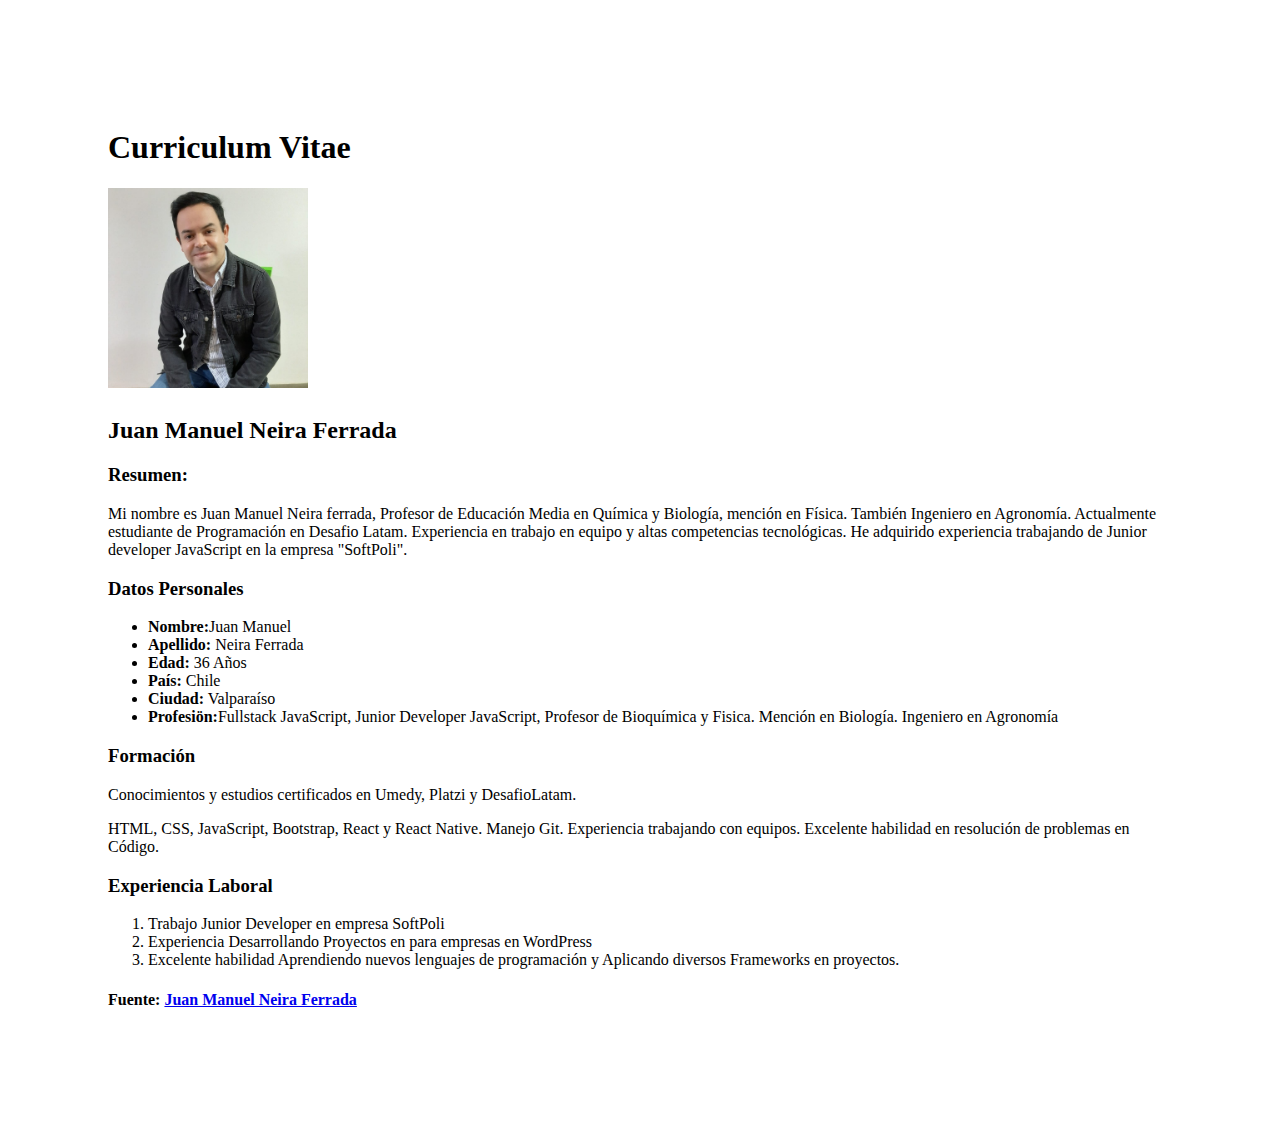
<file: index.html>
<!DOCTYPE html>
<html lang="en">
<head>
    <meta charset="UTF-8">
    <meta http-equiv="X-UA-Compatible" content="IE=edge">
    <meta name="viewport" content="width=device-width, initial-scale=1.0">
    <link rel="stylesheet" href="./assets/css/style.css">
    <title>Portafolio</title>
</head>
<body>
    <div class="estructura">
        <h1>Curriculum Vitae</h1>
        <h1>
            <img src="./assets/imagen.jpg" width="200" height="200">
        </h1>
        <h2>Juan Manuel Neira Ferrada</h2>
        <h3>Resumen:</h3>
        <p>
            Mi nombre es Juan Manuel Neira ferrada, Profesor de Educación Media en Química y Biología, mención en Física. También Ingeniero en Agronomía. 
            Actualmente estudiante de Programación en Desafio Latam. Experiencia en trabajo en equipo y altas competencias tecnológicas.

            He adquirido experiencia trabajando de Junior developer JavaScript en la empresa "SoftPoli".

        </p>
        <h3>Datos Personales</h3>
            <ul>
                <li><b>Nombre:</b>Juan Manuel</li>
                <li><b>Apellido:</b> Neira Ferrada</li>        
                <li><b>Edad:</b> 36 Años</li>
                <li><b>País:</b> Chile</li>
                <li><b>Ciudad:</b> Valparaíso</li>
                <li><b>Profesiön:</b>Fullstack JavaScript, Junior Developer JavaScript, Profesor de Bioquímica y Fisica. Mención en Biología. Ingeniero en Agronomía</li>
            </ul>
        <h3>Formación</h3>
            <p>Conocimientos y estudios certificados en Umedy, Platzi y DesafioLatam.
            </p>
            <p>HTML, CSS, JavaScript, Bootstrap, React y React Native. Manejo Git. Experiencia trabajando con equipos. Excelente habilidad en resolución de problemas en Código.</p>
        <h3>Experiencia Laboral</h3>
            <ol>
                <li>Trabajo Junior Developer en empresa SoftPoli</li>
                <li>Experiencia Desarrollando Proyectos en para empresas en WordPress</li>
                <li>Excelente habilidad Aprendiendo nuevos lenguajes de programación y Aplicando diversos Frameworks en proyectos.  </li>
            </ol>
        <h4>Fuente: <a href="Portafolio.html">Juan Manuel Neira Ferrada</a></h4>
    </div>
</body>
</html>
</file>
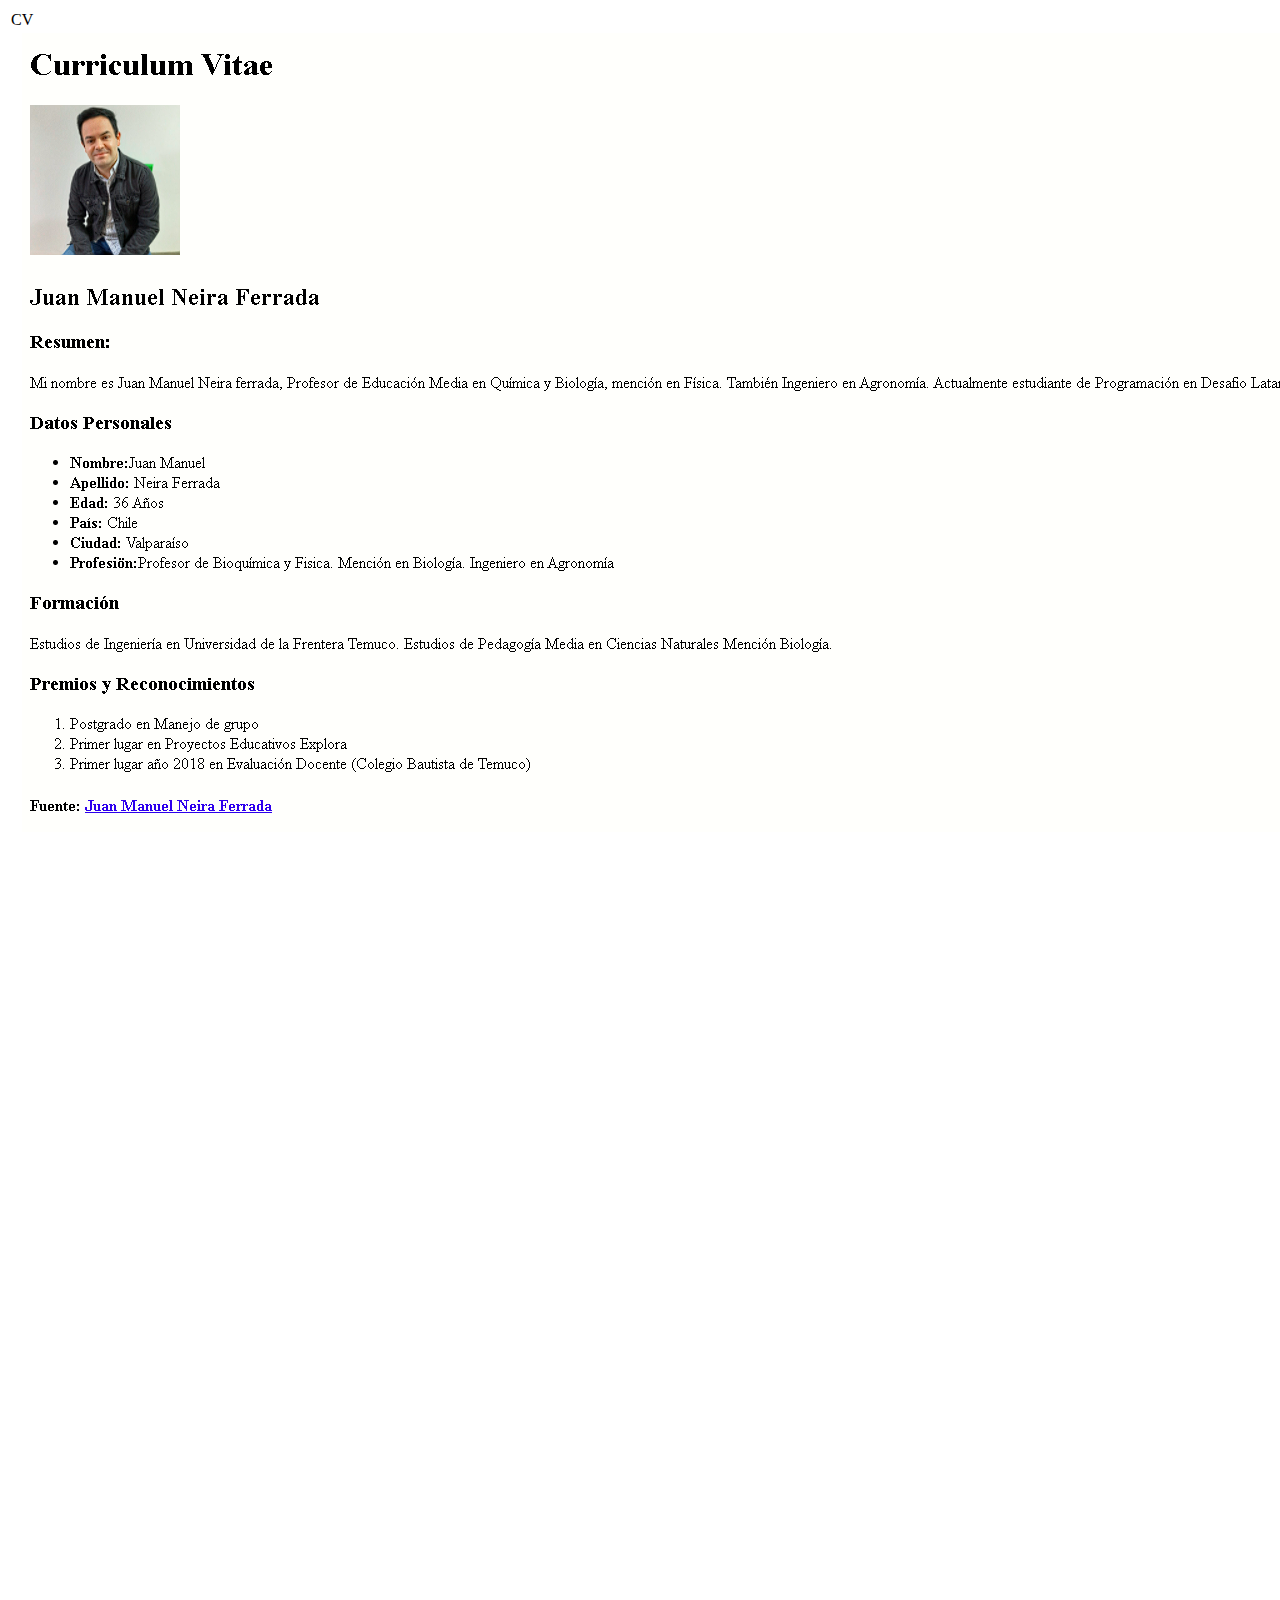
<file: Portafolio.html>
<!DOCTYPE html>
<html lang="en">
<head>
    <meta charset="UTF-8">
    <meta http-equiv="X-UA-Compatible" content="IE=edge">
    <meta name="viewport" content="width=h1, initial-scale=1.0">
    <title>Document</title>
</head>
<body>
    <table>
        <tr>
            <td>CV</td>
        </tr>
        <tr>
            <td>
                <img src="./assets/Curriculum.png" alt="Captúra de pantalla de Curriculum">
            </td>
        </tr>
    </table>
</body>
</html>
</file>
<file: assets/css/style.css>
.estructura {
    padding: 100px;   
}
</file>
